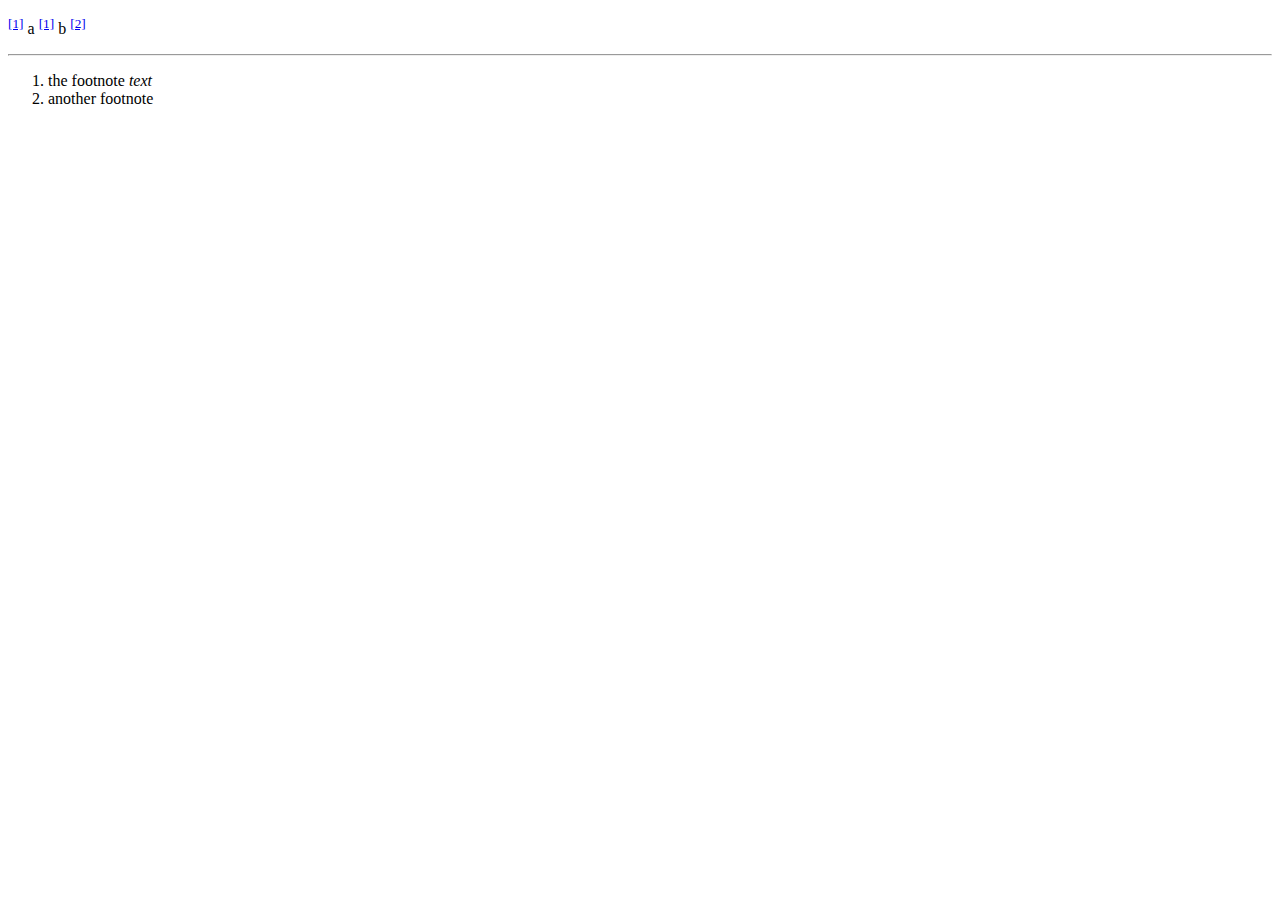
<file: test/test_renderers/test_html_renderer/test_footer_definitions.html>
<!DOCTYPE html>
<html lang="en">
<head>
<meta charset="utf-8">
<title>Standalone HTML</title>
<style>

</style>
</head>
<body>
<p><sup class="footnote-ref"><a href="#fn1">[1]</a></sup> a <sup class="footnote-ref"><a href="#fn1">[1]</a></sup> b <sup class="footnote-ref"><a href="#fn2">[2]</a></sup></p>
<hr class="footnotes-sep">
<section class="footnotes">
<ol class="footnotes-list">
<li id="fn1" class="footnote-item">
the footnote
<em>text</em>
</li>
<li id="fn2" class="footnote-item">
another footnote
</li>
</ol>
</section>

</body>
</html>
</file>
